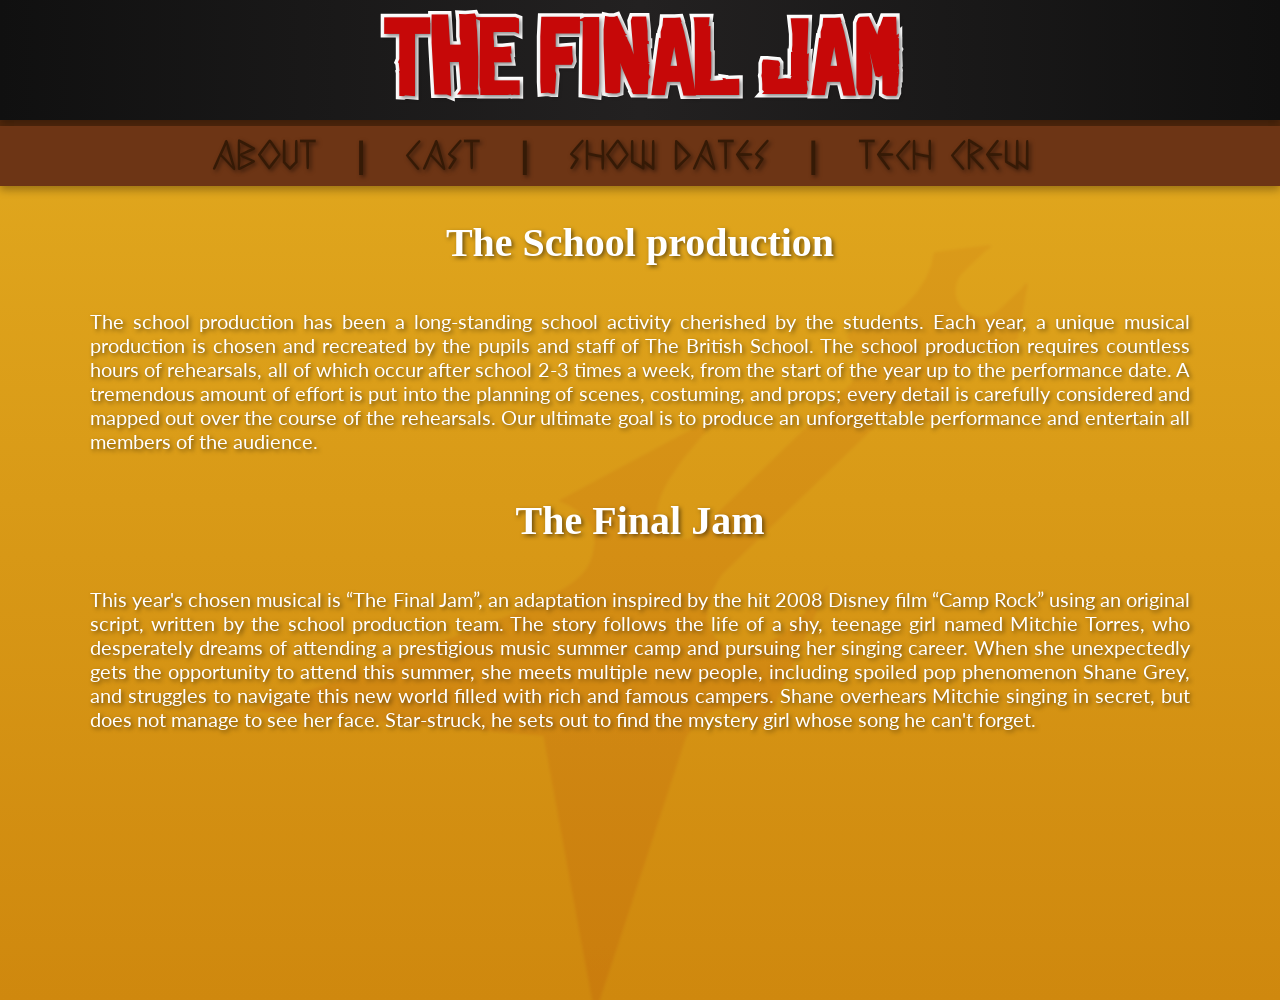
<file: index.html>
<!DOCTYPE html>
<html lang="en">
<head>
    <meta name="viewport" content="width=device-width, initial-scale=1.0">
    <title>The Final Jam</title>
    <link rel="stylesheet" href="style.css">
</head>
<body>
    <img src="guitar1.png" class="guitar">
    <header class="header1">
        <h1>The Final Jam</h1>
    </header>
    <hr>
    <nav align="center">
        <a  href="index.html" class="About">About</a>
        <a>|</a>
        <a  href="Cast.html" class="Cast">Cast</a>
        <a>|</a>
        <a href="Dates.html" class="dates">Show&nbsp;&nbsp;dates</a>
        <a>|</a>
        <a  href="crew.html" class="crew">Tech&nbsp;&nbsp;Crew</a>
    </nav>
    <h2 align="center">The School production</h2>
    <p align="justify" class="text">The school production has been a long-standing school activity cherished by the students. Each year, a unique musical production is chosen and recreated by the pupils and staff of The British School. The school production requires countless hours of rehearsals, all of which occur after school 2-3 times a week, from the start of the year up to the performance date. A tremendous amount of effort is put into the planning of scenes, costuming, and props; every detail is carefully considered and mapped out over the course of the rehearsals. Our ultimate goal is to produce an unforgettable performance and entertain all members of the audience.</p>
    <h2 align="center">The Final Jam</h2>
    <p align="justify" class="text">This year's chosen musical is “The Final Jam”, an adaptation inspired by the hit 2008 Disney film “Camp Rock” using an original script, written by the school production team. The story follows the life of a shy, teenage girl named Mitchie Torres, who desperately dreams of attending a prestigious music summer camp and pursuing her singing career. When she unexpectedly gets the opportunity to attend this summer, she meets multiple new people, including spoiled pop phenomenon Shane Grey, and struggles to navigate this new world filled with rich and famous campers. Shane overhears Mitchie singing in secret, but does not manage to see her face. Star-struck, he sets out to find the mystery girl whose song he can't forget.</p>

<!-- This is a simple comment -->
</body>
</html>
</file>
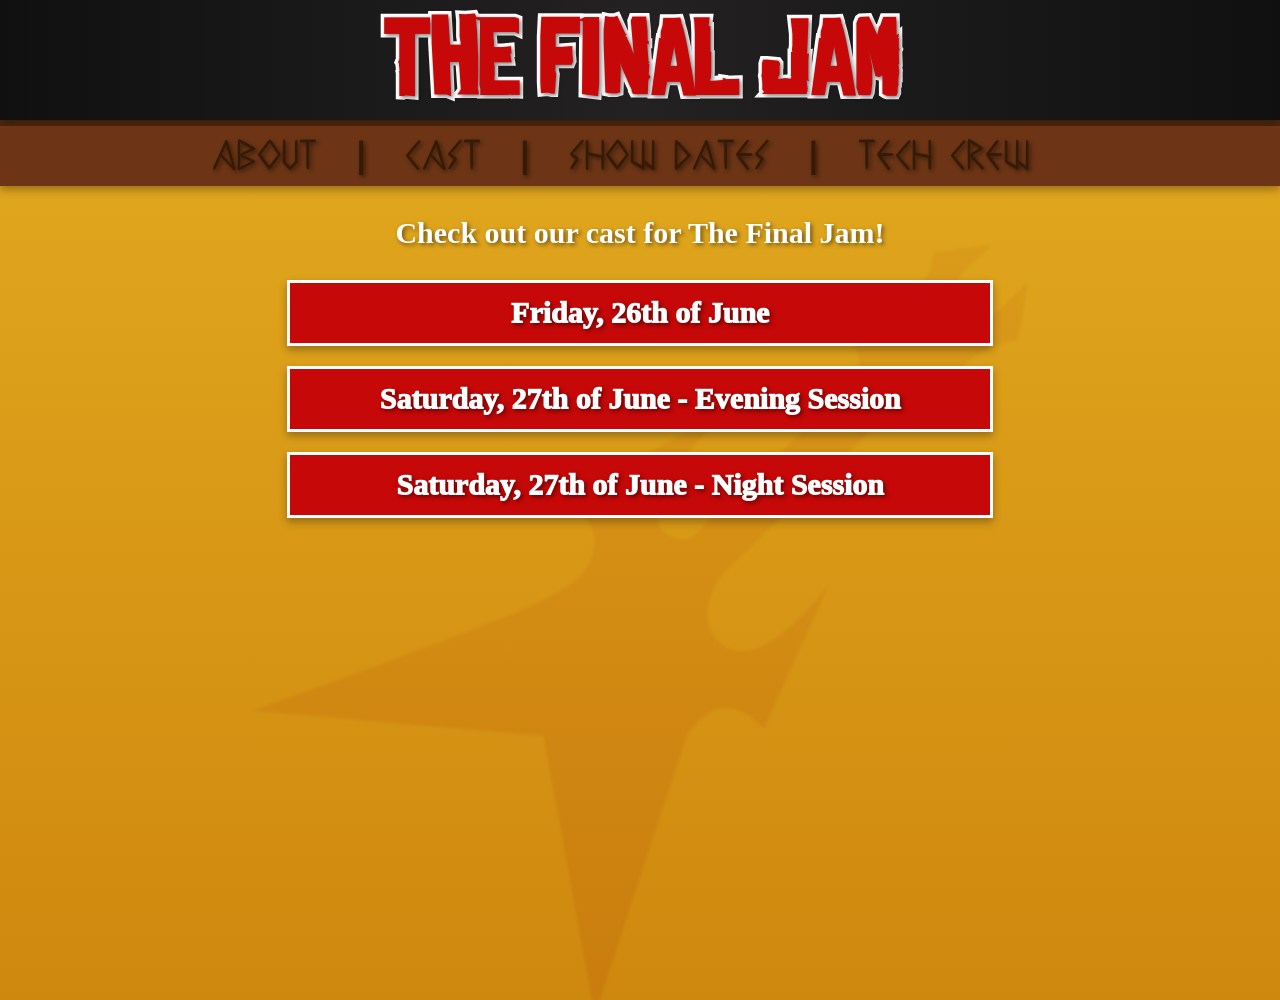
<file: Cast.html>
<!DOCTYPE html>
<html lang="en">
<head>
    <meta name="viewport" content="width=device-width, initial-scale=1.0">
    <title>The Final Jam - Cast</title>
    <link rel="stylesheet" href="style.css">
</head>
<body>
    <img src="guitar1.png" class="guitar">
    <header class="header1">
        <h1>The Final Jam</h1>
        
    </header>
    <hr>
    <nav align="center">
        <a  href="index.html" class="About">About</a>
            <a>|</a>
            <a  href="Cast.html" class="Cast">Cast</a>
            <a>|</a>
            <a href="Dates.html" class="dates">Show&nbsp;&nbsp;dates</a>
            <a>|</a>
            <a  href="crew.html" class="crew">Tech&nbsp;&nbsp;Crew</a>
    </nav>
    <h2 align="center" class="shows">Check out our cast for The Final Jam!</h2>
    <nav class="box"> <a  align="center" class="shows" href="sessionsreg.html"> Friday, 26th of June</a></nav>
    <nav class="box"> <a  align="center" class="shows" href="session2.0.html"> Saturday, 27th of June - Evening Session</a></nav>
    <nav class="box"> <a  align="center" class="shows" href="sessionsreg.html"> Saturday, 27th of June - Night Session</a></nav>

</body>
</html>
</file>
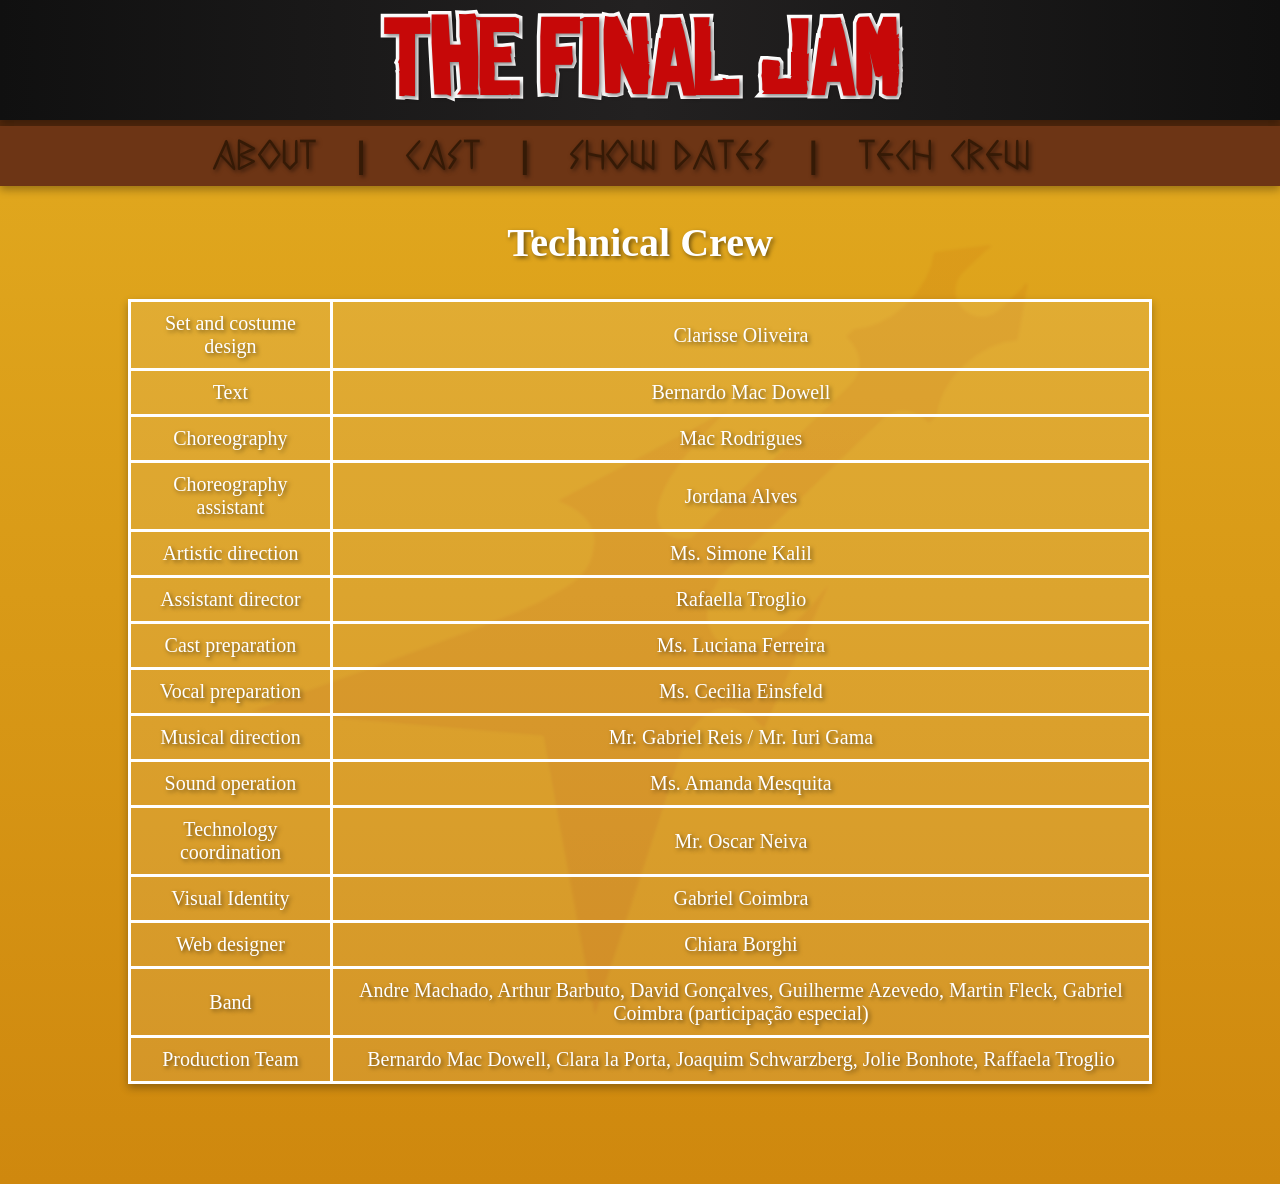
<file: crew.html>
<!DOCTYPE html>
<html lang="en">
<head>
    <meta name="viewport" content="width=device-width, initial-scale=1.0">
    <title>The Final Jam - Tech Crew</title>
    <link rel="stylesheet" href="style.css">
</head>
<body class="page3">
    <img src="guitar1.png" class="guitar">
    <header class="header1">
        <h1>The Final Jam</h1>
        
    </header>
    <hr>
    <nav align="center">
        <a  href="index.html" class="About">About</a>
        <a>|</a>
        <a  href="Cast.html" class="Cast">Cast</a>
        <a>|</a>
        <a href="Dates.html" class="dates">Show&nbsp;&nbsp;dates</a>
        <a>|</a>
        <a  href="crew.html" class="crew">Tech&nbsp;&nbsp;Crew</a>
    </nav>

    <h2 align="center">Technical Crew</h2>
    <table class="table1" align="center">
            <tr><td>Set and costume design</td><td>Clarisse Oliveira</td></tr>
            <tr><td>Text</td><td>Bernardo Mac Dowell</td></tr>
            <tr><td>Choreography</td><td>Mac Rodrigues</td></tr>
            <tr><td>Choreography assistant</td><td>Jordana Alves</td></tr>
            <tr><td>Artistic direction</td><td>Ms. Simone Kalil</td></tr>
            <tr><td>Assistant director</td><td>Rafaella Troglio</td></tr>
            <tr><td>Cast preparation</td><td>Ms. Luciana Ferreira</td></tr>
            <tr><td>Vocal preparation</td><td>Ms. Cecilia Einsfeld</td></tr>
            <tr><td>Musical direction</td><td>Mr. Gabriel Reis / Mr. Iuri Gama</td></tr>
            <tr><td>Sound operation</td><td>Ms. Amanda Mesquita </td></tr>
            <tr><td>Technology coordination</td><td>Mr. Oscar Neiva</td></tr>
            <tr><td>Visual Identity</td><td>Gabriel Coimbra</td></tr>
            <tr><td>Web designer</td><td>Chiara Borghi</td></tr>
            <tr><td>Band</td><td>Andre Machado, Arthur Barbuto, David Gonçalves, Guilherme Azevedo, Martin Fleck, Gabriel Coimbra (participação especial)</td></tr>
            <tr><td>Production Team</td><td> Bernardo Mac Dowell, Clara la Porta, Joaquim Schwarzberg, Jolie Bonhote, Raffaela Troglio</td></tr>
            
    </table>
</body>
</html>
</file>
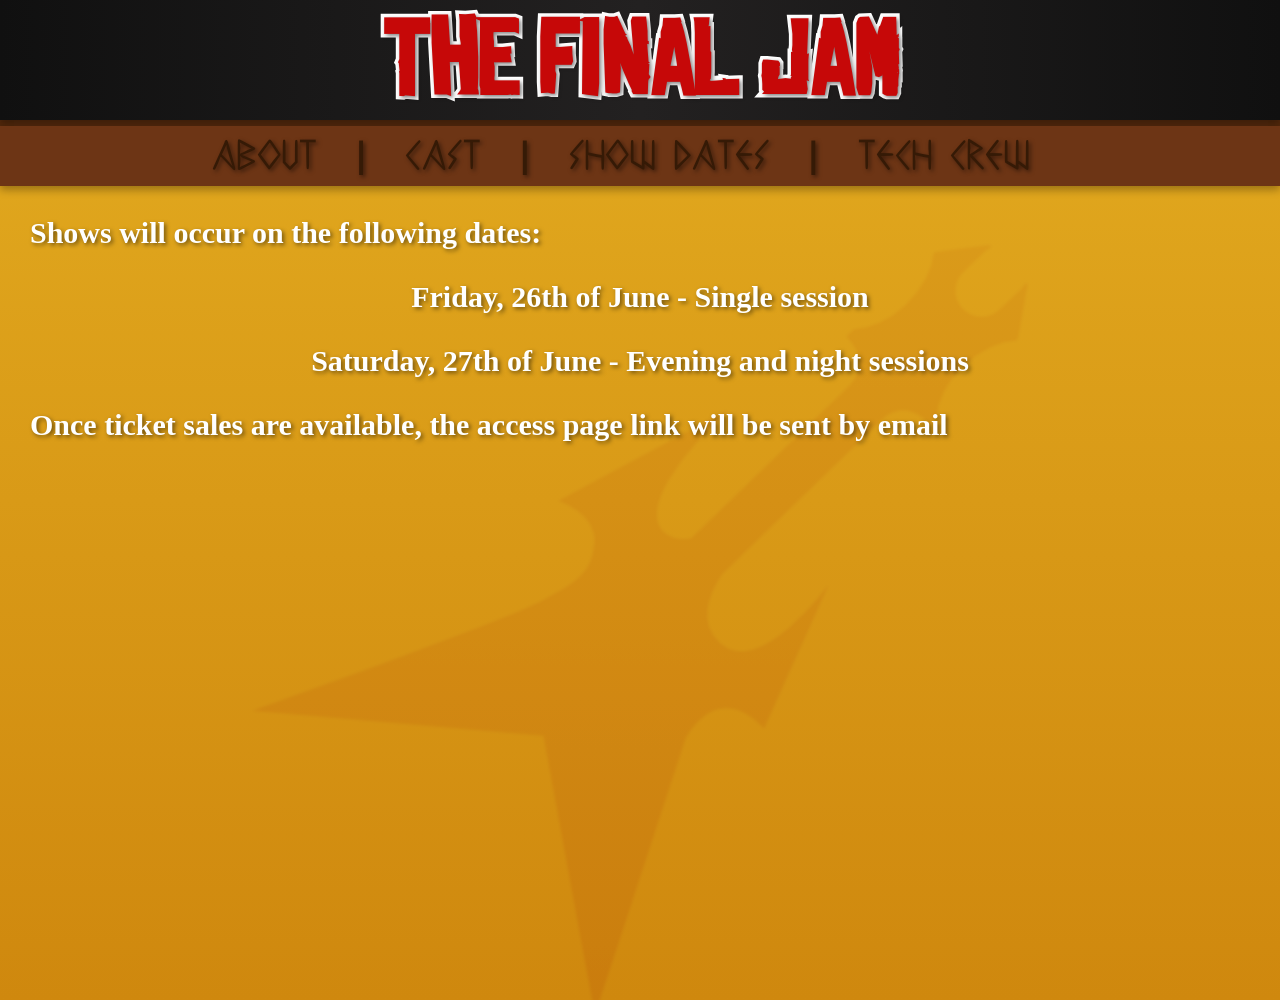
<file: Dates.html>
<!DOCTYPE html>
<html lang="en">
<head>
    <meta name="viewport" content="width=device-width, initial-scale=1.0">
    <title>The Final Jam - Dates</title>
    <link rel="stylesheet" href="style.css">
</head>
<body>
    <img src="guitar1.png" class="guitar">
    <header class="header1">
        <h1>The Final Jam</h1>
        
    </header>
    <hr>
    <nav align="center">
        <a  href="index.html" class="About">About</a>
        <a>|</a>
        <a  href="Cast.html" class="Cast">Cast</a>
        <a>|</a>
        <a href="Dates.html" class="dates">Show&nbsp;&nbsp;dates</a>
        <a>|</a>
        <a  href="crew.html" class="crew">Tech&nbsp;&nbsp;Crew</a>
    </nav>

    <h2 class="shows"> Shows will occur on the following dates:</h2>
    <h2 class="shows"align="center">Friday, 26th of June - Single session</h2>
    <h2 class="shows" align="center">Saturday, 27th of June - Evening and night sessions</h2>
    <h2 class="shows">Once ticket sales are available, the access page link will be sent by email</h2>
</body>
</html>
</file>
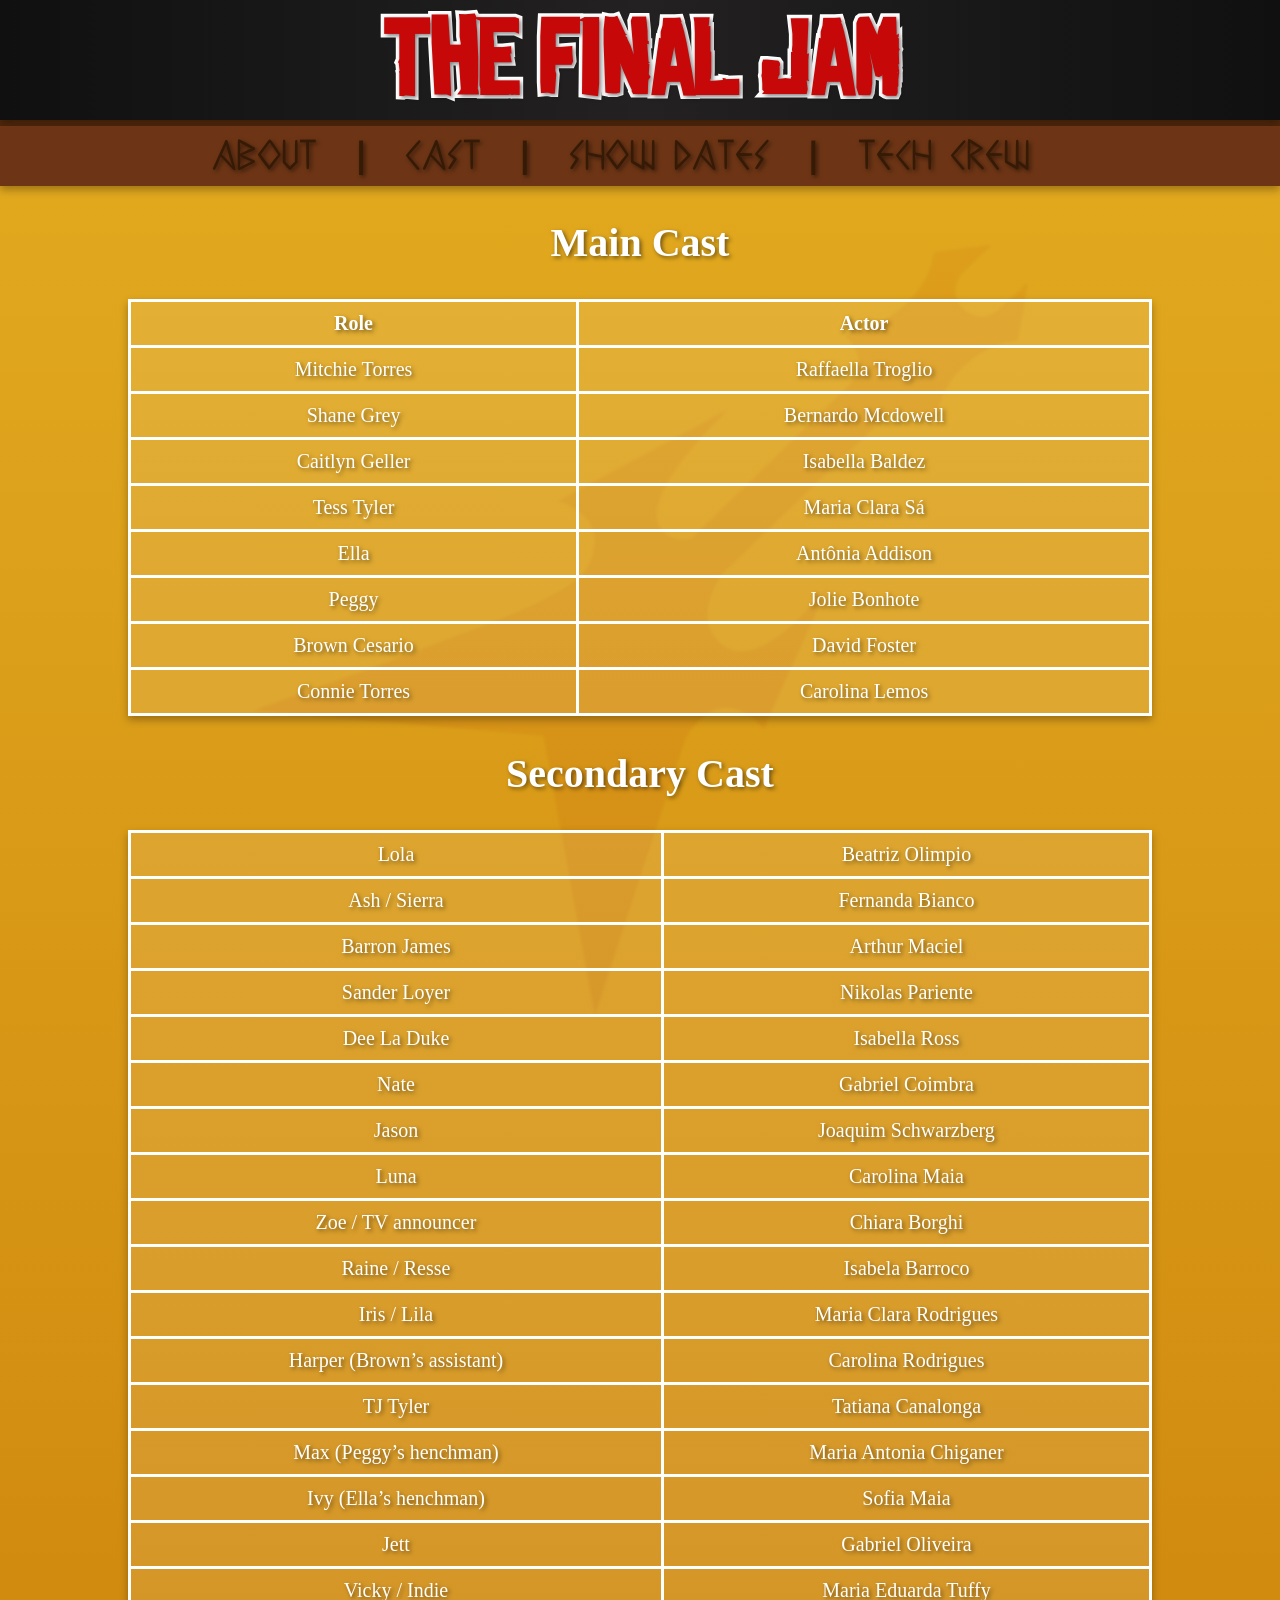
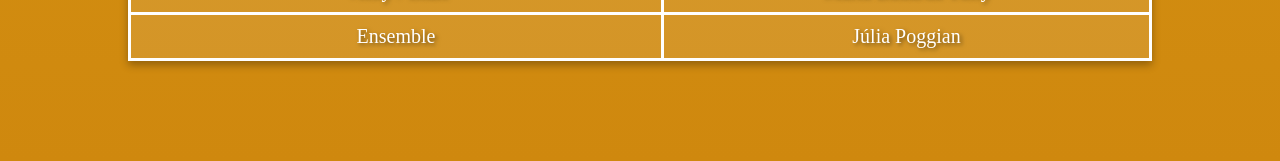
<file: session2.0.html>
<!DOCTYPE html>
<html lang="en">
<head>
    <meta name="viewport" content="width=device-width, initial-scale=1.0">
    <title>The Final Jam - Cast</title>
    <link rel="stylesheet" href="style.css">
</head>
<body class="page2">
    <img src="guitar1.png" class="guitar">
    <header class="header1">
        <h1>The Final Jam</h1>
        
    </header>
    <hr>
    <nav align="center">
        <a  href="index.html" class="About">About</a>
            <a>|</a>
            <a  href="Cast.html" class="Cast">Cast</a>
            <a>|</a>
            <a href="Dates.html" class="dates">Show&nbsp;&nbsp;dates</a>
            <a>|</a>
            <a  href="crew.html" class="crew">Tech&nbsp;&nbsp;Crew</a>
    </nav>
    <h2 align="center">Main Cast</h2>

    <table class="table1" align="center">
        <tr><th>Role</th><th>Actor</th></tr>
        <tr><td>Mitchie Torres</td><td>Raffaella Troglio</td></tr>
        <tr><td>Shane Grey</td><td>Bernardo Mcdowell</td></tr>
        <tr><td>Caitlyn Geller</td><td> Isabella Baldez</td></tr>
        <tr><td>Tess Tyler</td><td>Maria Clara Sá</td></tr>
        <tr><td>Ella</td><td>Antônia Addison</td></tr>
        <tr><td>Peggy</td><td>Jolie Bonhote</td></tr>
        <tr><td>Brown Cesario</td><td>David Foster</td></tr>
        <tr><td>Connie Torres</td><td>Carolina Lemos</td></tr>
    </table>

    <h2 align="center">Secondary Cast</h2>

    <table class="table1" align="centre">
        <tr><td>Lola</td><td>Beatriz Olimpio</td></tr>
        <tr><td>Ash / Sierra</td><td>Fernanda Bianco</td></tr>
        <tr><td>Barron James</td><td>Arthur Maciel</td></tr>
        <tr><td>Sander Loyer</td><td>Nikolas Pariente</td></tr>
        <tr><td>Dee La Duke</td><td>Isabella Ross</td></tr>
        <tr><td>Nate</td><td>Gabriel Coimbra</td></tr>
        <tr><td>Jason</td><td>Joaquim Schwarzberg</td></tr>
        <tr><td>Luna</td><td> Carolina Maia</td></tr>
        <tr><td>Zoe / TV announcer</td><td>Chiara Borghi</td></tr>
        <tr><td>Raine / Resse</td><td>Isabela Barroco</td></tr>
        <tr><td>Iris / Lila</td><td>Maria Clara Rodrigues</td></tr>
        <tr><td>Harper (Brown’s assistant)</td><td>Carolina Rodrigues</td></tr>
        <tr><td>TJ Tyler</td><td>Tatiana Canalonga</td></tr>
        <tr><td>Max (Peggy’s henchman)</td><td>Maria Antonia Chiganer</td></tr>
        <tr><td>Ivy (Ella’s henchman)</td><td>Sofia Maia</td></tr>
        <tr><td>Jett</td><td>Gabriel Oliveira</td></tr>
        <tr><td>Vicky / Indie</td><td>Maria Eduarda Tuffy</td></tr>
        <tr><td>Ensemble</td><td>Júlia Poggian</td></tr>

    </table>
</body>
</html>
</file>
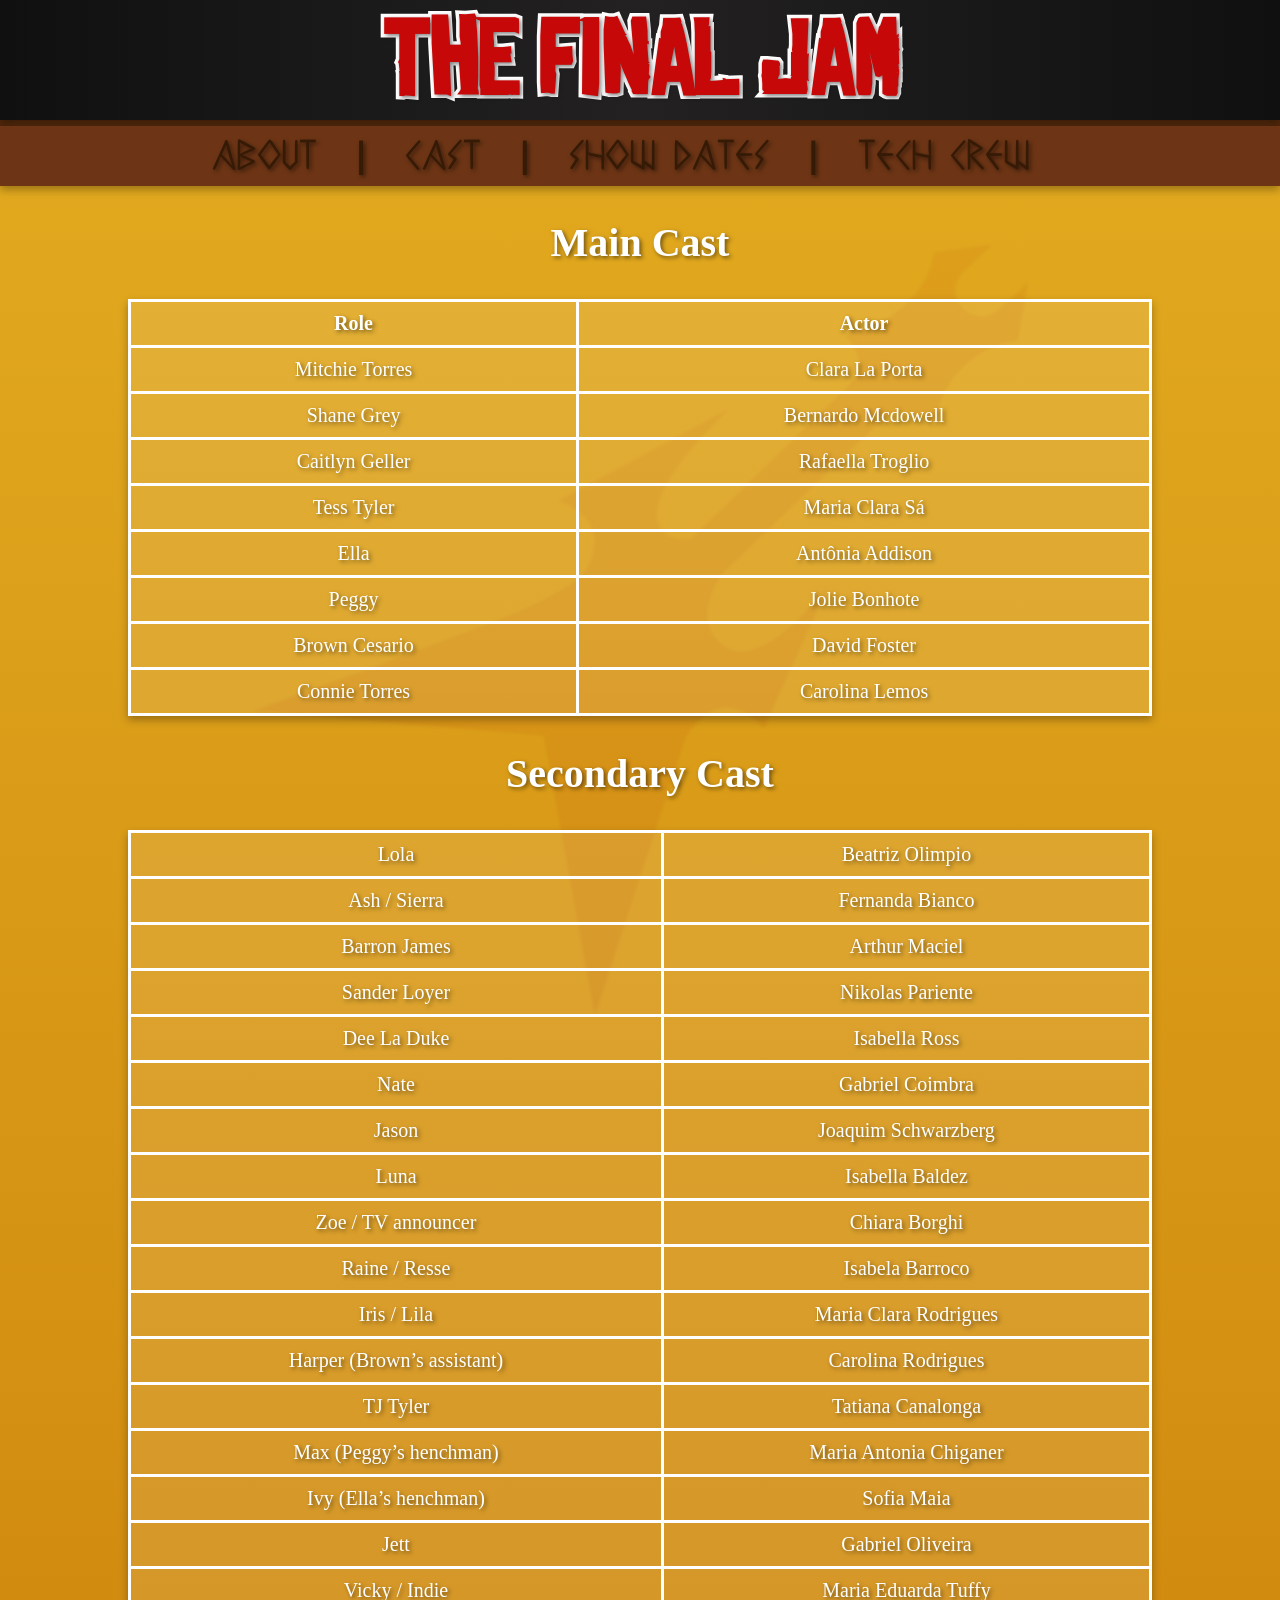
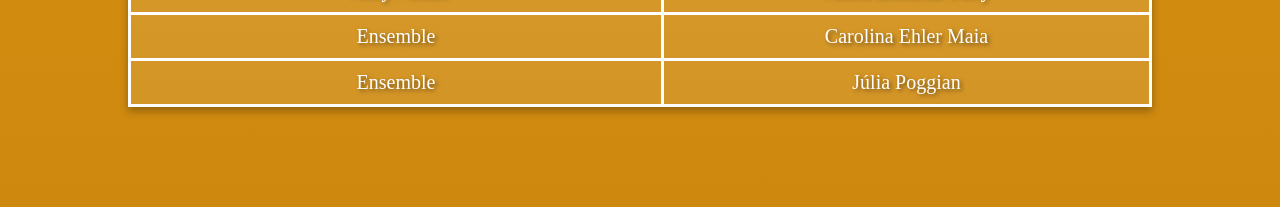
<file: sessionsreg.html>
<!DOCTYPE html>
<html lang="en">
<head>
    <meta name="viewport" content="width=device-width, initial-scale=1.0">
    <title>The Final Jam - Cast</title>
    <link rel="stylesheet" href="style.css">
</head>
<body class="page2">
    <img src="guitar1.png" class="guitar">
    <header class="header1">
        <h1>The Final Jam</h1>
        
    </header>
    <hr>
    <nav align="center">
        <a  href="index.html" class="About">About</a>
            <a>|</a>
            <a  href="Cast.html" class="Cast">Cast</a>
            <a>|</a>
            <a href="Dates.html" class="dates">Show&nbsp;&nbsp;dates</a>
            <a>|</a>
            <a  href="crew.html" class="crew">Tech&nbsp;&nbsp;Crew</a>
    </nav>
    <h2 align="center">Main Cast</h2>

    <table class="table1" align="center">
        <tr><th>Role</th><th>Actor</th></tr>
        <tr><td>Mitchie Torres</td><td>Clara La Porta</td></tr>
        <tr><td>Shane Grey</td><td>Bernardo Mcdowell</td></tr>
        <tr><td>Caitlyn Geller</td><td>Rafaella Troglio</td></tr>
        <tr><td>Tess Tyler</td><td>Maria Clara Sá</td></tr>
        <tr><td>Ella</td><td>Antônia Addison</td></tr>
        <tr><td>Peggy</td><td>Jolie Bonhote</td></tr>
        <tr><td>Brown Cesario</td><td>David Foster</td></tr>
        <tr><td>Connie Torres</td><td>Carolina Lemos</td></tr>
    </table>

    <h2 align="center">Secondary Cast</h2>

    <table class="table1" align="centre">
        <tr><td>Lola</td><td>Beatriz Olimpio</td></tr>
        <tr><td>Ash / Sierra</td><td>Fernanda Bianco</td></tr>
        <tr><td>Barron James</td><td>Arthur Maciel</td></tr>
        <tr><td>Sander Loyer</td><td>Nikolas Pariente</td></tr>
        <tr><td>Dee La Duke</td><td>Isabella Ross</td></tr>
        <tr><td>Nate</td><td>Gabriel Coimbra</td></tr>
        <tr><td>Jason</td><td>Joaquim Schwarzberg</td></tr>
        <tr><td>Luna</td><td>Isabella Baldez</td></tr>
        <tr><td>Zoe / TV announcer</td><td>Chiara Borghi</td></tr>
        <tr><td>Raine / Resse</td><td>Isabela Barroco</td></tr>
        <tr><td>Iris / Lila</td><td>Maria Clara Rodrigues</td></tr>
        <tr><td>Harper (Brown’s assistant)</td><td>Carolina Rodrigues</td></tr>
        <tr><td>TJ Tyler</td><td>Tatiana Canalonga</td></tr>
        <tr><td>Max (Peggy’s henchman)</td><td>Maria Antonia Chiganer</td></tr>
        <tr><td>Ivy (Ella’s henchman)</td><td>Sofia Maia </td></tr>
        <tr><td>Jett</td><td>Gabriel Oliveira</td></tr>
        <tr><td>Vicky / Indie</td><td>Maria Eduarda Tuffy</td></tr>
        <tr><td>Ensemble</td><td>Carolina Ehler Maia</td></tr>
        <tr><td>Ensemble</td><td>Júlia Poggian</td></tr>

    </table>
</body>
</html>
</file>
<file: style.css>
@import url('https://fonts.googleapis.com/css2?family=Roboto:wght@400;700&family=Lato:wght@400;700&family=Original+Surfer&display=swap');
html{
    overflow-x:hidden;
}
body {
    background: linear-gradient(#e3ac20, #cf880e);
    margin: 0;
    min-height: 100vh;
    position: relative;
    padding-bottom:100px;
}
.page2{
    background: linear-gradient(#e3ac20, #cf880e);
    margin: 0;
    min-height: 100vh;
    position: relative;
    padding-bottom:100px;
}
.page3{
    background: linear-gradient(#e3ac20, #cf880e);
    margin: 0;
    min-height: 100vh;
    position: relative;
    padding-bottom:100px;
}
.guitar {
    position: fixed;
    top: 70%;
    left: 50%;
    transform: translate(-50%, -50%);

    width: min(80vw, 775px);

    opacity: 0.10;
    mix-blend-mode: overlay;
    filter: blur(1px);

    z-index: -1;
    pointer-events: none;
}
header, nav, h2, p, table, .box {
    position: relative;
    z-index: 1;
}

@font-face {
    font-family: 'rock';
    src: url('./rockfont1.otf') format('opentype');
}
@font-face {
    font-family: 'wooden';
    src: url('./woodenfont.otf') format('opentype');
}
.header1 {
    background: linear-gradient(to right, #101010, #232121, #101010);
    background-color: #101010;
    color: #c60808;
    font-family: 'rock';
    height: 120px;           
    position: relative;
    font-size: 50px;
    -webkit-text-stroke: 7px #ffffff;
    paint-order: stroke fill;
    text-shadow: 2px 2px 4px rgba(0, 0, 0, 0.5);
    box-shadow: 0 4px 8px rgba(0, 0, 0, 0.3);
}
header h1 {
    position: absolute;
    top: 50%;
    left: 50%;
    transform: translate(-50%, -50%);
    margin: 0;
    z-index: 2;
    white-space: nowrap;
}

hr{
    margin: 0;
    height: 6px;              
    background-color: #54290c;    
    border: none; 
}
nav{
    paint-order: stroke fill;
    font-family: 'wooden';
    height: 60px;           
    display: flex;
    align-items: center;    
    justify-content: center;
    font-size: 90px;
    background-color:rgb(109, 53, 21);
    box-shadow: 0 4px 8px rgba(0, 0, 0, 0.3);
}
a{
    margin-right: 40px;
    font-size: 35px;
    color: rgb(53, 26, 6);
    font-weight: 1000;
    text-decoration: none;
    text-shadow: 2px 2px 4px rgba(0, 0, 0, 0.5);
}
a:hover{
    color: green
}
h2{
    font-family: 'Playfair Display', serif;
    font-size: 40px;
    color: white;
    text-shadow: 2px 2px 4px rgba(0, 0, 0, 0.5);
}
p{
    font-family: 'Lato', serif;
    font-size: 20px;
    color: white;
    text-shadow: 2px 2px 4px rgba(0, 0, 0, 0.5);
}
.text{
    max-width: 1100px;   
    margin: 0 auto;     
    padding: 10px; 
}
.table1{
    border-collapse: collapse;
    width: 80%;
    height: 300px;
    margin: 0 auto;
    background-color: rgba(255, 255, 255, 0.1);
    box-shadow: 0 4px 8px rgba(0, 0, 0, 0.3);
}
th, td {
    text-align: center; 
    color: white; 
    font-size: 20px;
    text-shadow: 2px 2px 4px rgba(0, 0, 0, 0.5);     
    vertical-align: middle;  
    border: 3px solid white; 
    padding: 10px;
}
.shows{
    margin: 30px;
    font-family: 'Playfair Display', serif;
    font-size: 30px;
    color: white;
    text-shadow: 2px 2px 4px rgba(0, 0, 0, 0.5);
}
.box{
    background-color: #c60808;
    border:#ffffff 3px solid;
    width: 700px;          
    margin: 20px auto;
    text-align: center;
}
@media screen and (max-width:768px){
    html{
        overflow-x:hidden;
    }
    .text{
        width:92%;
        max-width:none;
        padding:0;
        margin:auto;
    }
    .header1{
        font-size:35px;
        width:100vw;
        margin:0;
        overflow:hidden;
    }

    header h1{
        font-size:42px;
        -webkit-text-stroke:6px #ffffff;
        white-space:nowrap;
        width:auto;
        text-align:center;

    }
    .guitar{
        width:85vw;
        opacity:0.08;
        top:55%;
    }
    nav{
        flex-wrap:wrap;
        justify-content:center;
        height:auto;
        padding:8px 0;
        width:100%;
        box-sizing:border-box;
    }

    a{
        font-size:20px;
        margin-right:4px;
        font-weight:1000;
    }

    h2{
        font-size:30px;
        margin-left:5px;
        margin-right:5px;
    }

    p{
        font-size:18px;
    }

    .table1{
        width:90%;
        font-size:14px;
        margin:0 auto;
    }
    th,td{
        padding:5px;
    }
    .box{
        width:90%;
    }
    *{
        max-width:100%;
        box-sizing:border-box;
    }
}
@media screen and (max-width:900px) and (orientation:landscape){

    .header1{
        height:90px;
        font-size:40px;
        width:100vw;
        min-width:100vw;
        font-size:42px;
        -webkit-text-stroke:6px #ffffff;
    }

    nav{
        padding:8px 5px;
    }

    .guitar{
        width:55vw;
        top:62%;
    }

    .text{
        width:92%;
        max-width:none;
        padding:0;
        margin:auto;
    }

    a{
        font-size:20px;
        margin-right:4px;
        font-weight:1000;
    }
}
</file>
